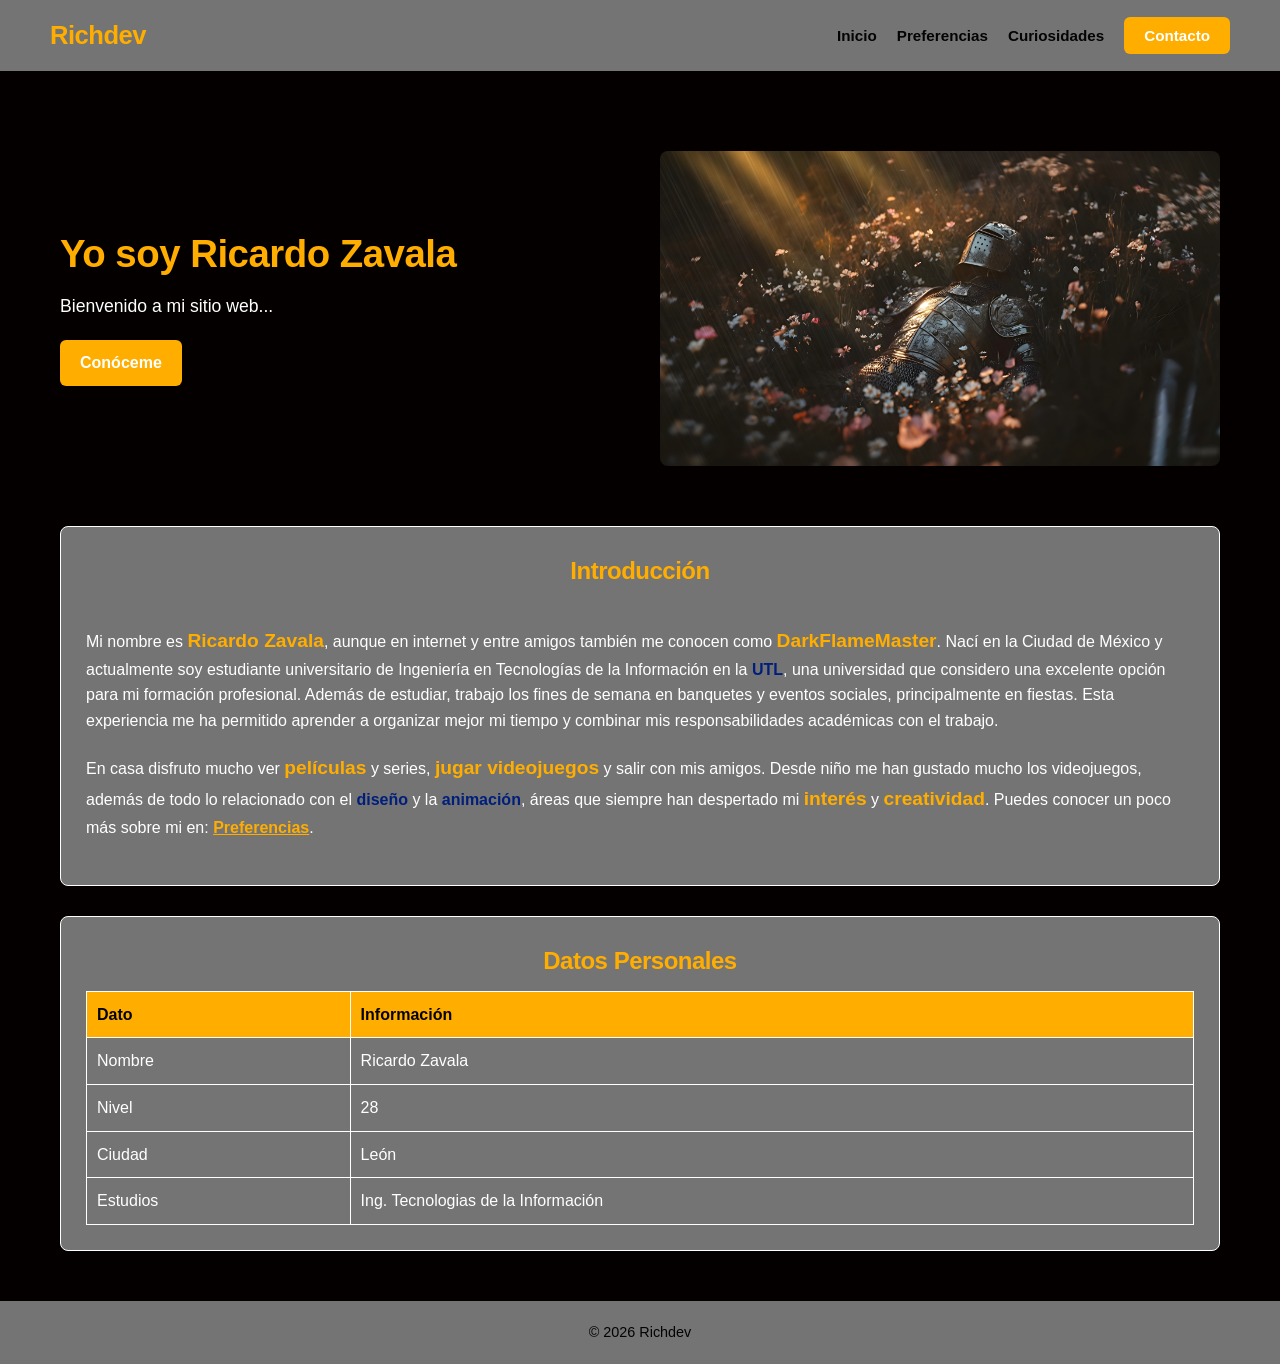
<file: index.html>
<!DOCTYPE html>
<html lang="es">
<head>
    <meta charset="UTF-8">
    <meta name="viewport" content="width=device-width, initial-scale=1.0">
    <title>Richdev</title>
        <link rel="stylesheet" href="css/miEstilo.css">
    <!-- Tipografia-->
    <link rel="preconnect" href="https://fonts.googleapis.com">
<link rel="preconnect" href="https://fonts.gstatic.com" crossorigin>
<link href="https://fonts.googleapis.com/css2?family=Open+Sans:ital,wght@0,300..800;1,300..800&display=swap" rel="stylesheet">
</head>
<body>
    <header>
        <div id="logo">
            <h1>Richdev</h1>
        </div>
        <nav class="menu">
            <ul>
                <li><a href="index.html">Inicio</a></li>
                <li><a href="preferencias.html">Preferencias</a></li>
                <li><a href="curiosidades.html">Curiosidades</a></li>
                <li><a href="contacto.html" class="btn_destacado">Contacto</a></li>
            </ul>
        </nav>
    </header>

    <main>
        <section class="hero">
            <div class="hero_contenido">
                <h2>Yo soy Ricardo Zavala<span class="nombre_destacado"></h2>
                <p>Bienvenido a mi sitio web...</p>
                <a href="Preferencias.html" class="btn_accion">Conóceme</a>
            </div>
            <div class="hero_imagen">
                <img src="images/img_1.png" alt="foto inicio">
            </div>
        </section>

        <section id="autobiografia" class="caja">
            <h2 class="titulo_seccion">Introducción</h2>

            <br>
                Mi nombre es <span class="nombre_destacado">Ricardo Zavala</span>, aunque en internet y entre amigos también me conocen como <span class="nombre_destacado">DarkFlameMaster</span>.
                Nací en la Ciudad de México y actualmente soy estudiante universitario de Ingeniería en Tecnologías de la Información en la <span class="dato">UTL</span>, una universidad que considero una excelente opción para mi formación profesional.
                Además de estudiar, trabajo los fines de semana en banquetes y eventos sociales, principalmente en fiestas. Esta experiencia me ha permitido aprender a organizar mejor mi tiempo y combinar mis responsabilidades académicas con el trabajo.
                
            </p>

            <p>
                En casa disfruto mucho ver <span class="nombre_destacado">películas</span> y series, <span class="nombre_destacado">jugar videojuegos</span> y salir con mis amigos.
                Desde niño me han gustado mucho los videojuegos, además de todo lo relacionado con el <span class="dato">diseño</span> y la <span class="dato">animación</span>, áreas que siempre han despertado mi <span class="nombre_destacado">interés</span> y <span class="nombre_destacado">creatividad</span>.
                Puedes conocer un poco más sobre mi en: <a href="Preferencias.html"><span class="etiqueta">Preferencias</span></a>.
            </p>
        </section>

     <section id="Información" class="caja">
            <h2 class="titulo_seccion">Datos Personales</h2>
            <table class="tabla_datos">
                <thead>
                    <tr>
                        <th>Dato</th>
                        <th>Información</th>
                    </tr>
                </thead>
                <tbody>
                    <tr>
                        <td>Nombre</td>
                        <td>Ricardo Zavala</td>
                    </tr>
                    <tr>
                        <td>Nivel</td>
                        <td>28</td>
                    </tr>
                    <tr>
                        <td>Ciudad</td>
                        <td>León</td>
                    </tr>
                    <tr>
                        <td>Estudios</td>
                        <td>Ing. Tecnologias de la Información</td>
                    </tr>
                </tbody>
            </table>
        </section>
    </main>


    <footer>
        <p>&copy; 2026 Richdev</p>
    </footer>
</body>
</html>
</file>
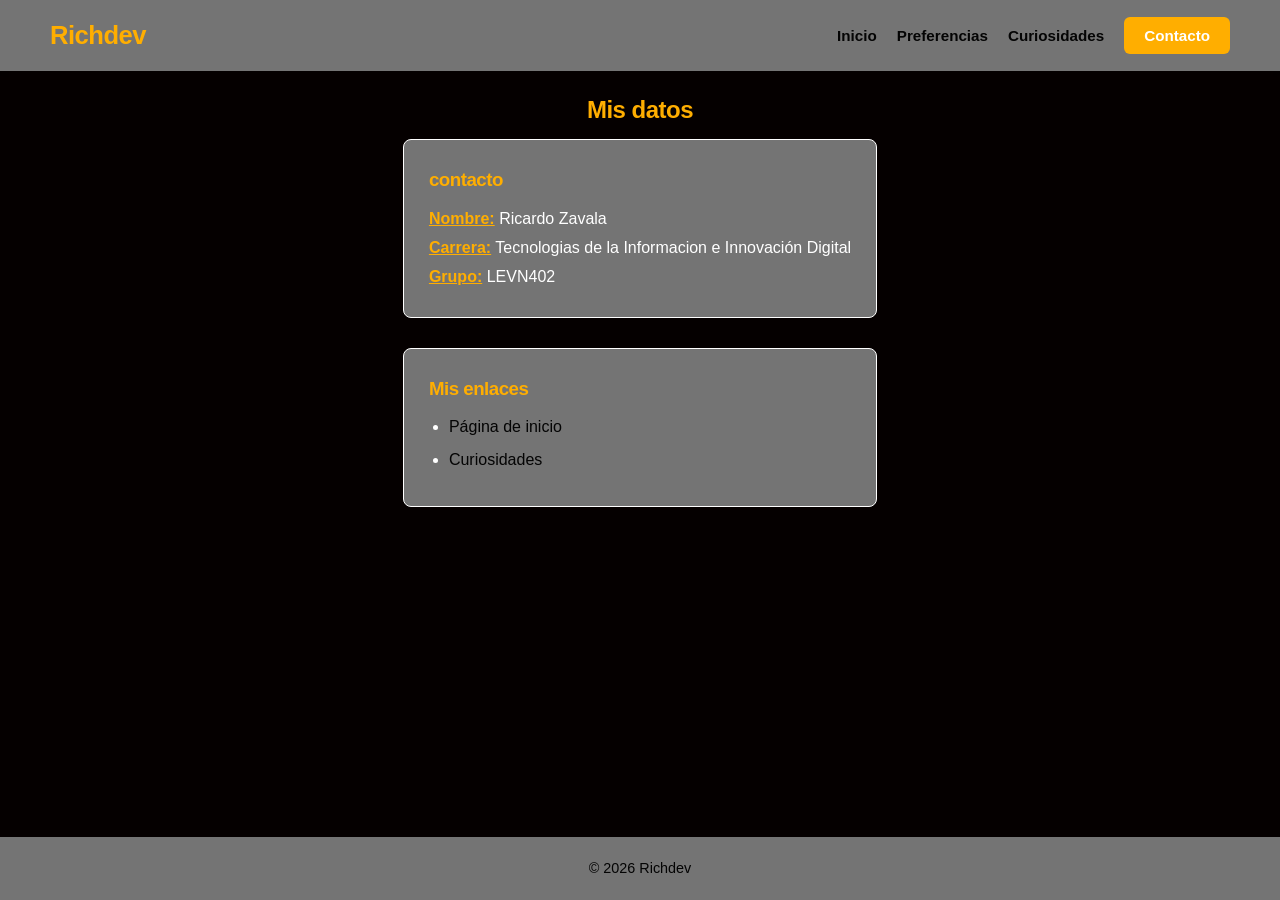
<file: contacto.html>
<!DOCTYPE html>
<html lang="es">
<head>
    <meta charset="UTF-8">
    <meta name="viewport" content="width=device-width, initial-scale=1.0">
    <title>Richdev</title>
        <link rel="stylesheet" href="css/miEstilo.css">
    <!-- Tipografia-->
    <link rel="preconnect" href="https://fonts.googleapis.com">
<link rel="preconnect" href="https://fonts.gstatic.com" crossorigin>
<link href="https://fonts.googleapis.com/css2?family=Open+Sans:ital,wght@0,300..800;1,300..800&display=swap" rel="stylesheet">
</head>
<body>
    <header>
        <div id="logo">
            <h1>Richdev</h1>
        </div>
        <nav class="menu">
            <ul>
                <li><a href="index.html">Inicio</a></li>
                <li><a href="preferencias.html">Preferencias</a></li>
                <li><a href="curiosidades.html">Curiosidades</a></li>
                <li><a href="contacto.html" class="btn_destacado">Contacto</a></li>
            </ul>
        </nav>
    </header>

      <main>
        <section id="contacto_pagina">
            <h2 class="titulo_seccion">Mis datos</h2>

            <section class="caja">
                <h3>contacto</h3>
                <address>
                    <span class="etiqueta">Nombre:</span> Ricardo Zavala<br>
                    <span class="etiqueta">Carrera:</span> Tecnologias de la Informacion e Innovación Digital<br>
                    <span class="etiqueta">Grupo:</span> LEVN402<br>
                </address>
            </section>

            <section class="caja">
                <h3>Mis enlaces</h3>
                <ul class="lista_gustos">
                    <li><a href="index.html">Página de inicio</a></li>
                    <li><a href="curiosidades.html">Curiosidades</a></li>
                </ul>
            </section>
        </section>
    </main>

    <footer>
        <p>&copy; 2026 Richdev</p>
    </footer>
</body>
</html>
</file>
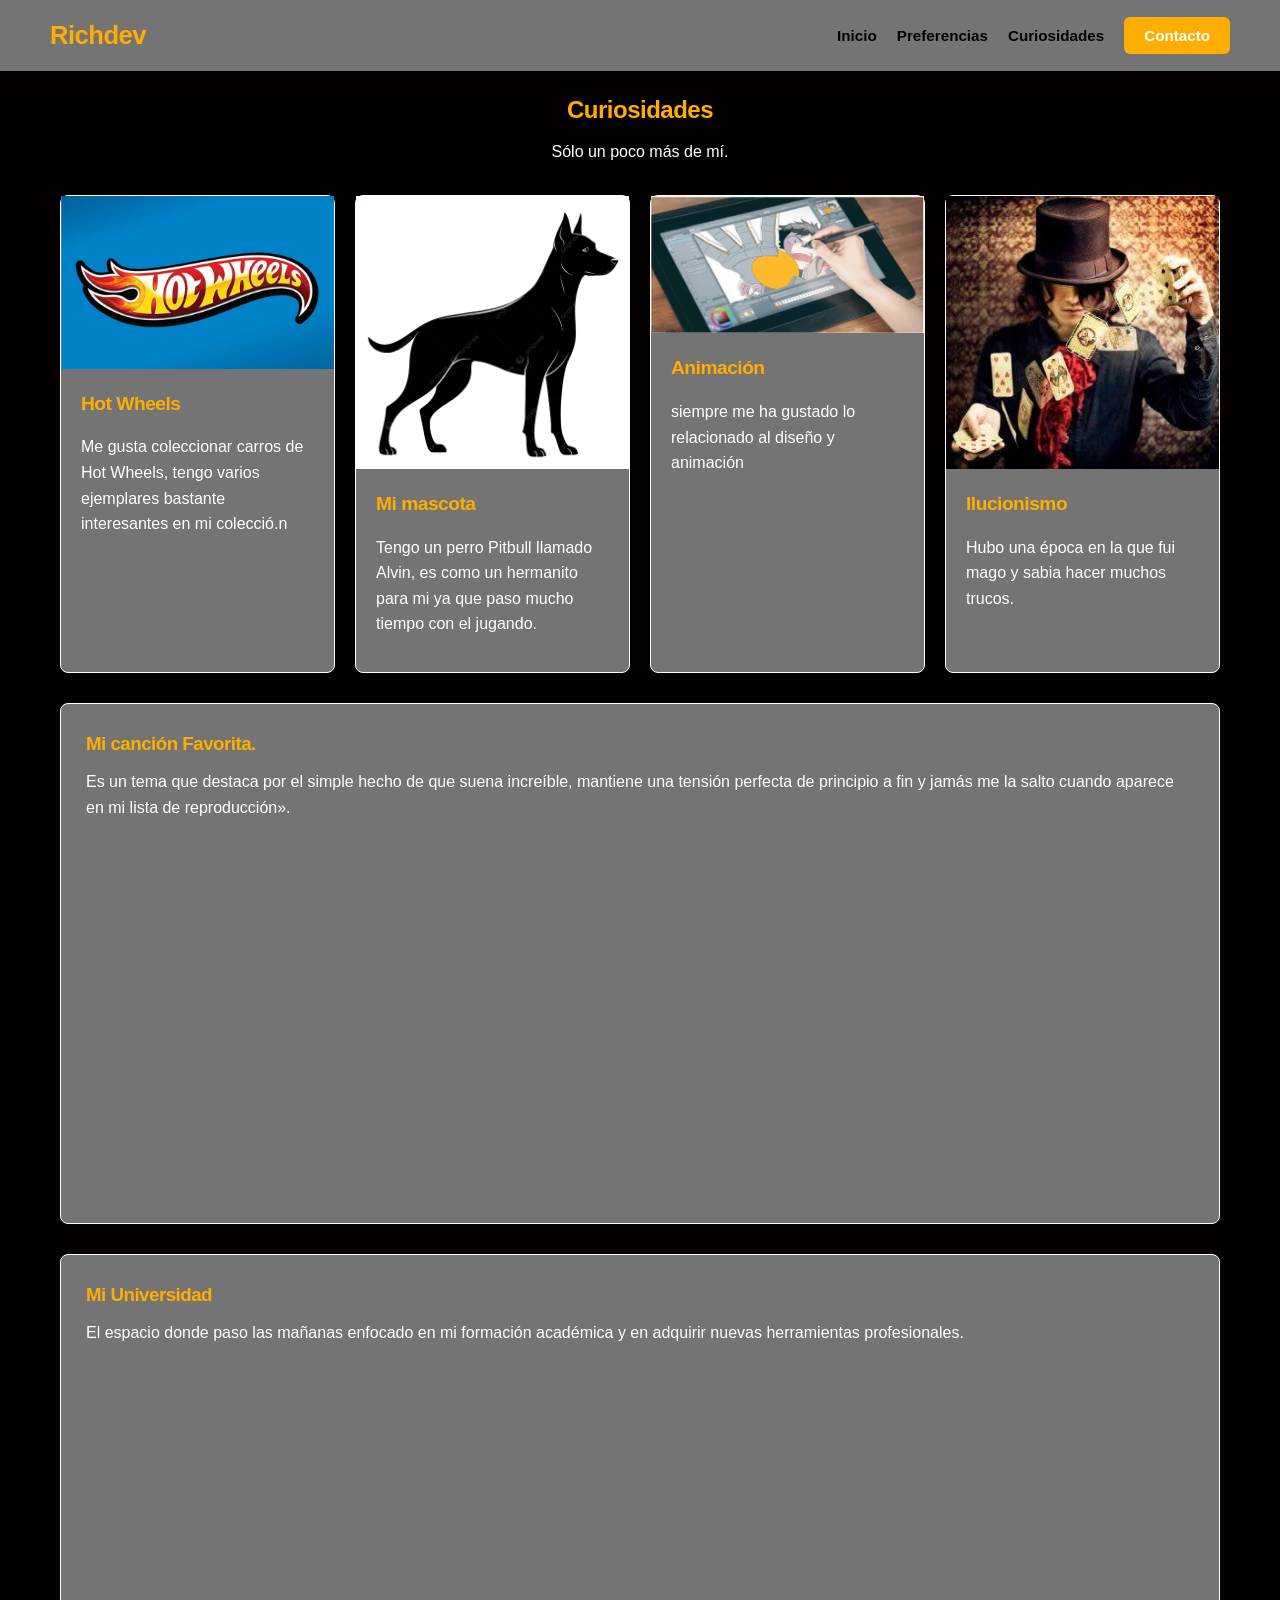
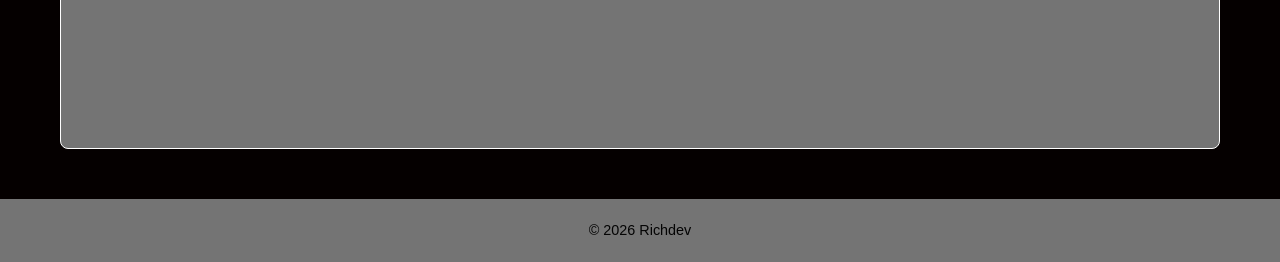
<file: curiosidades.html>
<!DOCTYPE html>
<html lang="es">
<head>
    <meta charset="UTF-8">
    <meta name="viewport" content="width=device-width, initial-scale=1.0">
    <title>Richdev</title>
        <link rel="stylesheet" href="css/miEstilo.css">
    <!-- Tipografia-->
    <link rel="preconnect" href="https://fonts.googleapis.com">
<link rel="preconnect" href="https://fonts.gstatic.com" crossorigin>
<link href="https://fonts.googleapis.com/css2?family=Open+Sans:ital,wght@0,300..800;1,300..800&display=swap" rel="stylesheet">
</head>
<body>
    <header>
        <div id="logo">
            <h1>Richdev</h1>
        </div>
        <nav class="menu">
            <ul>
                <li><a href="index.html">Inicio</a></li>
                <li><a href="preferencias.html">Preferencias</a></li>
                <li><a href="curiosidades.html">Curiosidades</a></li>
                <li><a href="contacto.html" class="btn_destacado">Contacto</a></li>
            </ul>
        </nav>
    </header>

     <main>
        <section id="Curiosidades">
            <h2 class="titulo_seccion">Curiosidades</h2>
            <p class="descripcion_pagina">Sólo un poco más de mí.</p>

            <div class="grid_cursos">
                <article class="tarjeta_curso">
                    <img src="images/img-1.jpg" alt="HotWheels">
                    <div class="info_curso">
                        <h3>Hot Wheels</h3>
                        <p>Me gusta coleccionar carros de Hot Wheels, tengo varios ejemplares bastante interesantes en mi colecció.n</p>
                    </div>
                </article>

                <article class="tarjeta_curso">
                    <img src="images/img-2.png" alt="mascota">
                    <div class="info_curso">
                        <h3>Mi mascota</h3>
                        <p>Tengo un perro Pitbull llamado Alvin, es como un hermanito para mi ya que paso mucho tiempo con el jugando.</p>
                    </div>
                </article>

                <article class="tarjeta_curso">
                    <img src="images/img-3.jpg" alt="animación">
                    <div class="info_curso">
                        <h3>Animación</h3>
                        <p>siempre me ha gustado lo relacionado al diseño y animación</p>
                    </div>
                </article>

                <article class="tarjeta_curso">
                    <img src="images/img-4.jpg" alt="Magia">
                    <div class="info_curso">
                        <h3>Ilucionismo</h3>
                        <p>Hubo una época en la que fui mago y sabia hacer muchos trucos. </p>
                    </div>
                </article>
            </div>

            <section class="caja video_embed">
                <h3>Mi canción Favorita. </h3>
                <p> Es un tema que destaca por el simple hecho de que suena increíble, mantiene una tensión perfecta de principio a fin y jamás me la salto cuando aparece en mi lista de reproducción».</p>
                <iframe src="https://www.youtube.com/embed/YdRjNeu11Ww" allowfullscreen></iframe>
            </section>

            <section class="caja mapa_embed">
                <h3>Mi Universidad</h3>
                <p>El espacio donde paso las mañanas enfocado en mi formación académica y en adquirir nuevas herramientas profesionales.</p>
<iframe src="https://www.google.com/maps/embed?pb=!1m18!1m12!1m3!1d3548.700184298684!2d-101.58651972068401!3d21.06361703055858!2m3!1f0!2f0!3f0!3m2!1i1024!2i768!4f13.1!3m3!1m2!1s0x842b963652f40f0d%3A0xa7d88da0ad8eff8a!2sUniversidad%20Tecnol%C3%B3gica%20de%20Le%C3%B3n!5e1!3m2!1ses-419!2smx!4v1790923892167!5m2!1ses-419!2smx" title="Uni"></iframe>            </section>
        </section>
    </main>
        <footer>
        <p>&copy; 2026 Richdev</p>
    </footer>
</body>
</html>
</file>
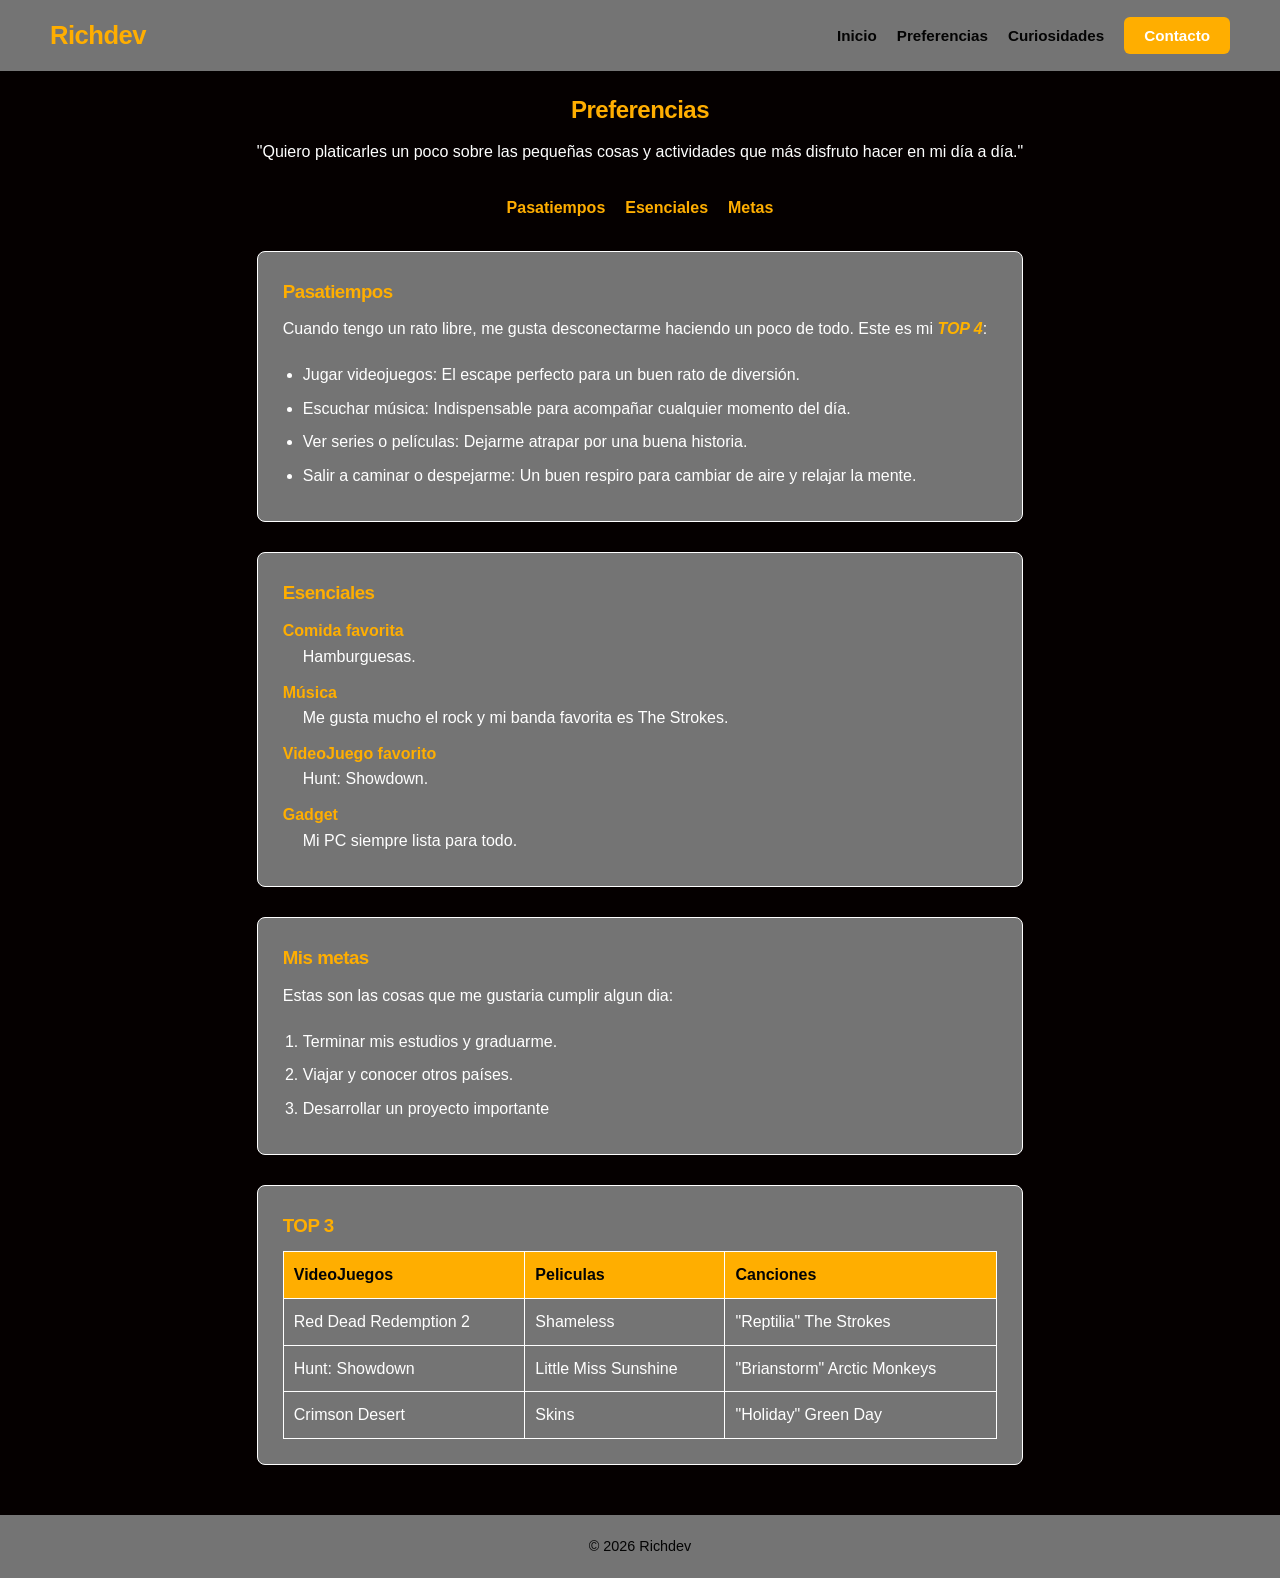
<file: preferencias.html>
<!DOCTYPE html>
<html lang="es">
<head>
    <meta charset="UTF-8">
    <meta name="viewport" content="width=device-width, initial-scale=1.0">
    <title>Richdev</title>
        <link rel="stylesheet" href="css/miEstilo.css">
    <!-- Tipografia-->
    <link rel="preconnect" href="https://fonts.googleapis.com">
<link rel="preconnect" href="https://fonts.gstatic.com" crossorigin>
<link href="https://fonts.googleapis.com/css2?family=Open+Sans:ital,wght@0,300..800;1,300..800&display=swap" rel="stylesheet">
</head>
<body>
    <header>
        <div id="logo">
            <h1>Richdev</h1>
        </div>
        <nav class="menu">
            <ul>
                <li><a href="index.html">Inicio</a></li>
                <li><a href="preferencias.html">Preferencias</a></li>
                <li><a href="curiosidades.html">Curiosidades</a></li>
                <li><a href="contacto.html" class="btn_destacado">Contacto</a></li>
            </ul>
        </nav>
    </header>

    <main>
        <section id="gustos_pagina">
            <h2 class="titulo_seccion">Preferencias</h2>
            <p class="descripcion_pagina">"Quiero platicarles un poco sobre las pequeñas cosas y actividades que más disfruto hacer en mi día a día."</p>

            <nav class="indice">
                <a href="#hobbies">Pasatiempos</a>
                <a href="#preferencias">Esenciales</a>
                <a href="#metas">Metas</a>
            </nav>

            <section id="hobbies" class="caja">
                <h3>Pasatiempos</h3>
                <p>Cuando tengo un rato libre, me gusta desconectarme haciendo un poco de todo. Este es mi <span class="gusto">TOP 4</span>:</p>
                <ul class="lista_gustos">
                    <li>Jugar videojuegos: El escape perfecto para un buen rato de diversión.</li>
                    <li>Escuchar música: Indispensable para acompañar cualquier momento del día.</li>
                    <li>Ver series o películas: Dejarme atrapar por una buena historia.</li>
                    <li>Salir a caminar o despejarme: Un buen respiro para cambiar de aire y relajar la mente.</li>
                </ul>
            </section>

            <section id="preferencias" class="caja">
                <h3>Esenciales</h3>
                <dl class="lista_definicion">
                    <dt>Comida favorita</dt>
                    <dd>Hamburguesas.</dd>

                    <dt>Música</dt>
                    <dd>Me gusta mucho el rock y mi banda favorita es The Strokes.</dd>

                    <dt>VideoJuego favorito</dt>
                    <dd>Hunt: Showdown.</dd>

                    <dt>Gadget</dt>
                    <dd>Mi PC siempre lista para todo.</dd>
                </dl>
            </section>

            <section id="metas" class="caja">
                <h3>Mis metas</h3>
                <p>Estas son las cosas que me gustaria cumplir algun dia:</p>
                <ol class="lista_ordenada">
                    <li>Terminar mis estudios y graduarme.</li>
                    <li>Viajar y conocer otros países.</li>
                    <li>Desarrollar un proyecto importante</li>
                </ol>
            </section>

            <section id="top" class="caja">
                <h3>TOP 3</h3>
                <table class="tabla_datos">
                    <thead>
                        <tr>
                            <th>VideoJuegos</th>
                            <th>Peliculas</th>
                            <th>Canciones</th>
                        </tr>
                    </thead>
                    <tbody>
                        <tr>
                            <td>Red Dead Redemption 2</td>
                            <td>Shameless</td>
                            <td>"Reptilia" The Strokes</td>
                        </tr>
                        <tr>
                            <td>Hunt: Showdown</td>
                            <td>Little Miss Sunshine</td>
                            <td>"Brianstorm" Arctic Monkeys</td>
                        </tr>
                        <tr>
                            <td>Crimson Desert</td>
                            <td>Skins</td>
                            <td>"Holiday" Green Day</td>
                        </tr>
                    </tbody>
                </table>
    </main>

    <footer>
        <p>&copy; 2026 Richdev</p>
    </footer>
</body>
</html>
</file>
<file: css/miEstilo.css>
@font-face {
    font-family: 'PlayFair';
    src: url('../fonts/static/PlayfairDisplay-Regular.ttf');
    }

:root{
    --color_principal: #ffae00;
    --color_secundario: #0d0d0d;
    --color_oscuro: #040404;
    --color_claro: #747474;
    --color_fondo: #050000;
    --color_borde: #ffffff;
    --color_utl: #001f7b;

    --fuente_titulos:sans-serif;

    --fuente_cuerpo:arial, sans-serif;
}

*{
    margin: 0;
    padding: 0;
    box-sizing: border-box;
}

body{
    background-color: var(--color_fondo);
    color: var(--color_borde);
    line-height: 1.6;
    font-family: var(--fuente_cuerpo);
    min-height: 100vh;
    display: flex;
    flex-direction: column;
}

h1,h2,h3{
    font-family: var(--fuente_titulos);
    font-weight: 700;
    letter-spacing: -0.5px;
    margin-bottom: 15px;
}
ul{
    list-style: none;
}
a{
    text-decoration: none;
    color: var(--color_oscuro);
    font-family: var(--fuente_titulos);
}
img{
    max-width: 100%;
    height: auto;
    display: block;
}

header{
    background-color: var(--color_claro);
    padding: 15px 50px;
    display: flex;
    justify-content: space-between;
    align-items: center;
    box-shadow: 0px 2px 5px rgba(0,0,0,0.05);
    position: sticky;
    top: 0;
    z-index: 1000;
}

#logo h1{
    color: var(--color_principal);
    font-size: 1.6rem;
    font-weight: 800;
    margin-bottom: 0;
}

.menu ul{
    display: flex;
    gap: 20px;
    align-items: center;
    flex-wrap: wrap;
}

.menu a{
    font-size: 0.95rem;
    font-weight: 600;
}

.menu a:hover{
    color: var(--color_principal);
}

.btn_destacado, .btn_accion{
    padding: 10px 20px;
    border-radius: 6px;
    font-weight: 700;
}

.btn_destacado{
    background-color: var(--color_principal);
    color: var(--color_borde);
}
.menu a.btn_destacado:hover{
    color: var(--color_claro);
}

.btn_accion{
    background-color: var(--color_principal);
    color: var(--color_borde);
    display: inline-block;
}
.btn_accion:hover{
    background-color: var(--color_principal);
    color: var(--color_claro);
}

main{
    max-width: 1200px;
    margin: 0 auto;
    padding: 20px;
    flex: 1;
}

/*HERO*/
.hero{
    display: flex;
    align-items: center;
    gap: 40px;
    padding: 60px 0;
    flex-wrap: wrap;
}
.hero_contenido, .hero_imagen{
    flex: 1 1 300px;
}
.hero_contenido h2{
    font-size: 2.4rem;
    color: var(--color_principal);
    line-height: 1.2;
}
.hero_contenido p{
    font-size: 1.1rem;
    margin-bottom: 20px;
}
.hero_imagen img{
    width: 100%;
    max-height: 400px;
    object-fit: cover;
    border-radius: 8px;
}

.titulo_seccion{
    text-align: center;
    color: var(--color_principal);
    margin-bottom: 10px;
}
.descripcion_pagina{
    text-align: center;
    margin-bottom: 30px;
}

.caja{
    background-color: var(--color_claro);
    border: 1px solid var(--color_borde);
    border-radius: 8px;
    padding: 25px;
    margin-bottom: 30px;
}
.caja h3{
    color: var(--color_principal);
    margin-bottom: 10px;
}
.caja p{
    margin-bottom: 20px;
}

.nombre_destacado{
    color: var(--color_principal);
    font-weight: 800;
    font-size: 1.2rem;
}
.dato{
    color: var(--color_utl);
    font-weight: 700;
}
.importante{
    background-color: var(--color_fondo);
    color: var(--color_principal);
    font-family: var(--fuente_titulos);
    padding: 2px 8px;
    font-weight: 700;
    text-transform: uppercase;
    font-size: 0.85rem;
}
.resaltado{
    background-color: #fff3b0;
    padding: 0 4px;
}
.gusto{
    color: #feb200;
    font-weight: 700;
    font-style: italic;
}
.etiqueta{
    color: var(--color_principal);
    font-weight: 700;
    text-decoration: underline;
}

.indice{
    display: flex;
    justify-content: center;
    gap: 20px;
    flex-wrap: wrap;
    margin-bottom: 30px;
}
.indice a{
    color: var(--color_principal);
    font-weight: 600;
}
.indice a:hover{
    color: var(--color_claro);
}
.volver_arriba{
    text-align: center;
    margin-bottom: 20px;
}
.volver_arriba a{
    color: var(--color_principal);
    font-weight: 600;
}

.lista_gustos,
.lista_ordenada{
    padding-left: 20px;
}
.lista_gustos{
    list-style: disc;
}
.lista_gustos li,
.lista_ordenada li{
    margin-bottom: 8px;
}
.lista_definicion dt{
    font-family: var(--fuente_titulos);
    font-weight: 700;
    color: var(--color_principal);
    margin-top: 10px;
}
.lista_definicion dd{
    margin-left: 20px;
    margin-bottom: 8px;
}

.tabla_datos{
    width: 100%;
    border-collapse: collapse;
}
.tabla_datos th,
.tabla_datos td{
    border: 1px solid var(--color_borde);
    padding: 10px;
    text-align: left;
}
.tabla_datos th{
    background-color: var(--color_principal);
    color: var(--color_oscuro);
    font-family: var(--fuente_titulos);
}
.tabla_datos td{
    background-color: var(--color_claro);
}

.grid_cursos{
    display: flex;
    flex-wrap: wrap;
    gap: 20px;
    justify-content: center;
    margin-bottom: 30px;
}
.tarjeta_curso{
    background-color: var(--color_claro);
    border: 1px solid var(--color_borde);
    border-radius: 8px;
    flex: 1 1 250px;
    max-width: 280px;
    display: flex;
    flex-direction: column;
    transition: transform 0.5s ease, box-shadow 0.5s ease;
}
.tarjeta_curso:hover{
    transform: translateY(-5px);
    box-shadow: 0 6px 18px rgba(0, 0, 0, 0.08);
}
.tarjeta_curso img{
    width: 100%;
    height: 180px;
    height: auto;
    object-fit: contain;
}
.info_curso{
    padding: 20px;
    flex-grow: 1;
    display: flex;
    flex-direction: column;
}
.info_curso h3{
    font-size: 1.2rem;
    color: var(--color_principal);
}
.info_curso p{
    margin-bottom: 15px;
    flex-grow: 1;
}
.nivel{
    background-color: var(--color_fondo);
    color: var(--color_principal);
    font-family: var(--fuente_titulos);
    padding: 4px 10px;
    font-size: 0.75rem;
    font-weight: 700;
    text-transform: uppercase;
    align-self: flex-start;
}

.video_embed iframe{
    width: 100%;
    height: 350px;
    border: 0;
}
.mapa_embed iframe{
    width: 100%;
    height: 350px;
    border: 0;
}

address{
    font-style: normal;
    line-height: 1.8;
}

footer{
    background-color: var(--color_claro);
    color: var(--color_oscuro);
    text-align: center;
    padding: 20px;
    font-size: 0.9rem;
}
</file>
